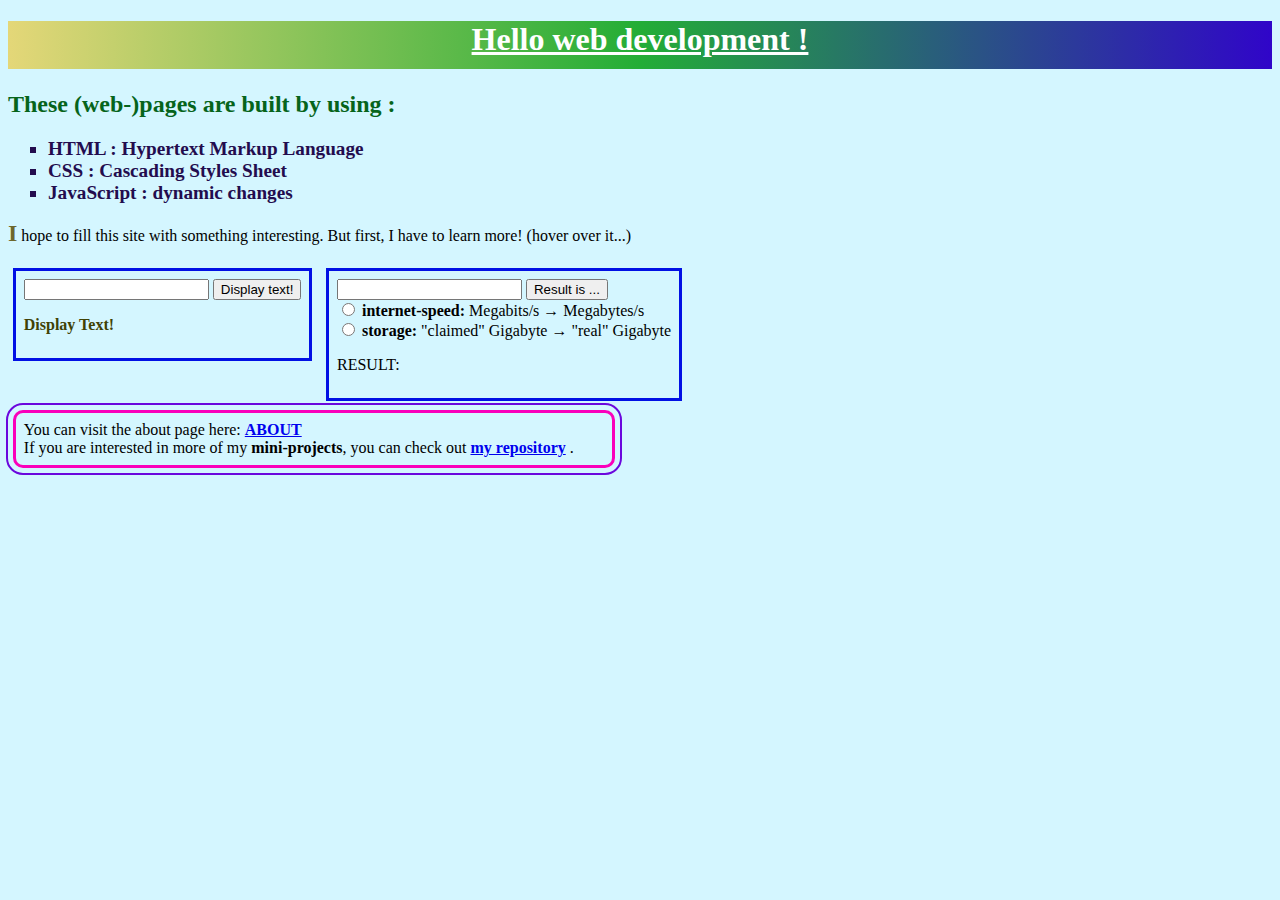
<file: index.html>
<!DOCTYPE html>
<html lang="en">

<head>
    <meta charset="UTF-8" />
    <meta http-equiv="X-UA-Compatible" content="IE=edge" />
    <meta name="viewport" content="width=device-width, initial-scale=1.0" />
    <link rel="stylesheet" href="css/indexStyles.css" />
    <link rel="icon" href="img/index/Icon.ico">
    <title>T-Al-D/index</title>
</head>

<body>
    <h1>Hello web development !</h1>
    <h2>These (web-)pages are built by using :</h4>
        <ul>
            <li>HTML : Hypertext Markup Language</li>
            <li>CSS : Cascading Styles Sheet</li>
            <li>JavaScript : dynamic changes</li>
        </ul>
        <p id="waiting">
            I hope to fill this site with something interesting. But first,
            I have to learn more! (hover over it...)
        </p>
        <div> <!--  Block for input text -->
            <input id="textInput" type="text"></input>
            <button id="textInputButton" name="displayButton">Display text!</button>
            <p id="textDisplay">Display Text!</p>
        </div>
        <div> <!-- Block for conversion -->
            <input id="numberInput" type="number"></input>
            <button id="numberButton" name="numberButton">Result is ...</button>
            <br>
            <input id="internetSpeed" name="conversion" type="radio">
            <strong>internet-speed: </strong> Megabits/s &rarr; Megabytes/s</input><br>
            <input id="storageSize" name="conversion" type="radio">
            <strong>storage:</strong> "claimed" Gigabyte &rarr; "real" Gigabyte</input><br>
            <p id="resultDisplay">RESULT: </p>
        </div>
        <br>
        <p id="end">
            You can visit the about page here:
            <a class="link" href="about.html"> <strong>ABOUT</strong></a>
            <br> If you are interested in more of my
            <strong> mini-projects</strong>, you can check out
            <a class="link" href="https://github.com/T-Al-D" target="_blank">
                <strong>my repository</strong></a> .
        </p>
        <script type="text/javascript" src="js/index.js"></script>
</body>

</html>
</file>
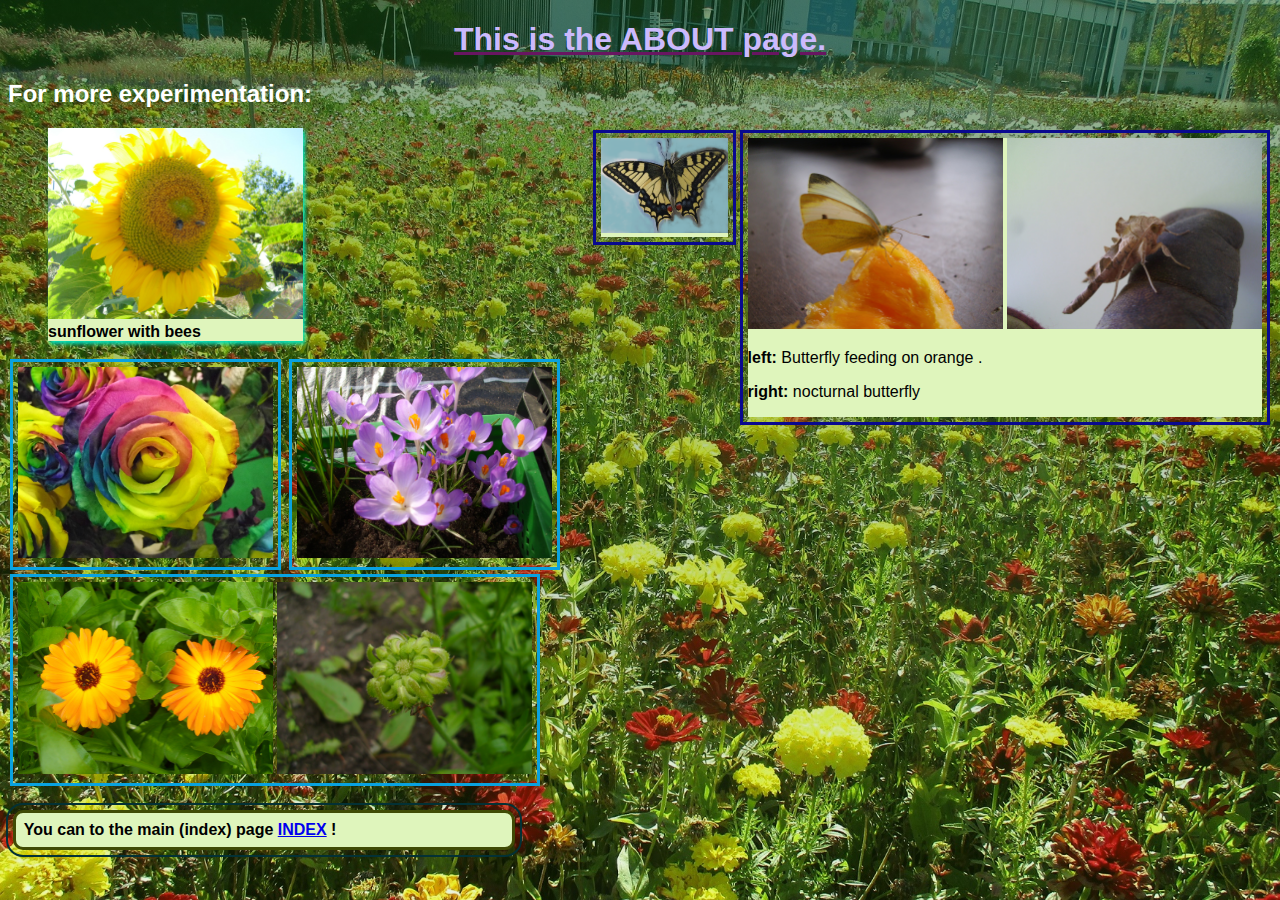
<file: about.html>
<!DOCTYPE html>
<html lang="en">

<head>
    <meta charset="UTF-8" />
    <meta http-equiv="X-UA-Compatible" content="IE=edge" />
    <meta name="viewport" content="width=device-width, initial-scale=1.0" />
    <link rel="stylesheet" href="css/aboutStyles.css" />
    <link rel="icon" href="img/about/hibiscus.ico">
    <title>T-Al-D/about</title>
</head>

<body>
    <h1>This is the ABOUT page.</h1>
    <h2>For more experimentation: </h2>
    <!--  Image with text -->
    <span class="insect_images">
        <img src="img/about/butterfly_on_orange.jpg" width="255"/>
        <img src="img/about/nightactive_butterfly.jpg" width="255"/>
        <p><strong>left:</strong> Butterfly feeding on orange .</p>
        <p><strong>right:</strong> nocturnal butterfly</p>
    </span>
    <div class="insect_images" id="swallowtail">
        <img src="img/about/swallowtail.png" width="127"/>
    </div>
    <!--  figure with text -->
    <figure id="sunflowerTwoBees">
        <img src="img/about/sunflower_two_bees.JPG" width="255" />
        <figcaption>sunflower with bees</figcaption>
    </figure>
    <!--  more images -->
    <div class="flower_images" 
        data-info="white rose which was 'dyed' through watering">
        <img src="img/about/colorful_rose.JPG" width="255"/>
    </div>
    <div class="flower_images"
        data-info="usual violet crocuses (blooms in spring)">
        <img src="img/about/violet_crocuses.JPG" width="255"/>
    </div>
    <br>
    <div class="bloomCycleMarigold flower_images"
        data-info="bloom cycle of marigold">
        <img src="img/about/marigold_bloom.JPG" width="255"/>
        <img src="img/about/marigold_seed.JPG" width="255"/>
    </div>
    <br>
    <br>
    <p id="end2">You can to the main (index) page
        <a href="index.html"> INDEX</a> !</p>
    <script type="text/javascript" src="js/about.js"></script>
</body>

</html>
</file>
<file: css/indexStyles.css>
body {
	/* entire body */
	font-family: Times, "Times New Roman", Georgia, serif;
	background-color: rgb(212, 246, 255);
}

/* heading selector */
h1 {
	text-align: center;
	text-decoration: underline;
	font-size: 2em;
	height: 1.5em; /* standard em = 16 px */
	color: rgb(255, 255, 255);
	text-decoration-color: rgb(255, 255, 255);
	background: linear-gradient(
		90deg,
		rgb(228, 215, 120),
		rgb(35, 173, 54),
		rgb(48, 5, 201)
	);
}

h2 {
	color: rgb(6, 100, 27);
}

div {
	padding: 0.5em;
	margin: 0.3em;
	border: 3px solid rgb(1, 16, 228);
	display: inline-block;
	vertical-align: top;
}

ul li {
	list-style-type: square;
	font-weight: bold;
	font-size: 1.2em;
	color: rgb(35, 12, 78);
}

/* class selector */
.link {
	cursor: pointer;
}

/* ID selector */
#textDisplay {
	font-weight: bold;
	color: rgb(64, 65, 4);
}

#waiting::first-letter {
	font-size: 1.5em;
	font-weight: bold;
	color: rgba(90, 77, 5, 0.863);
}

#waiting:hover {
	font-weight: bolder;
	text-shadow: 1px 1px 2px rgb(127, 136, 7);
	color: rgb(134, 83, 5);
}

#end {
	padding: 0.5em;
	margin: 0.3em;
	border: 3px solid rgb(250, 0, 187);
	border-radius: 10px;
	width: 580px;
	outline: 2px solid rgb(107, 7, 221);
	outline-offset: 5px;
}
</file>
<file: css/aboutStyles.css>
/* global variables*/
:root {
	--backgroundColor: rgb(223, 245, 188);
}

body {
	font-family: "Dosis", sans-serif;
	background: linear-gradient(rgba(17, 78, 9, 0.507), rgb(84, 167, 6, 0.1)),
		url(../img/about/flower_meadow.JPG);
	background-size: cover;
	background-repeat: no-repeat;
	background-attachment: fixed;
}

h1 {
	color: rgb(204, 186, 253);
	text-align: center;
	text-decoration: underline;
	text-decoration-color: rgb(104, 22, 97);
}

h2 {
	color: rgb(255, 255, 255);
}

figure {
	box-shadow: 2px 3px 4px rgb(6, 226, 189);
}

.flower_images {
	margin: 10px;
	outline: 3px solid rgb(9, 162, 223);
	outline-offset: 5px;
	display: inline-block;
	position: relative;
	cursor: help;
}

.insect_images {
	margin: 10px;
	outline: 3px solid rgb(9, 9, 143);
	outline-offset: 5px;
	background-color: var(--backgroundColor);
	float: right; /* entire images-block is positioned at the right */
}

#swallowtail {
	transition: all 3s linear;
	animation: swallowtailFlight 5s infinite;
}

#sunflowerTwoBees {
	background-color: var(--backgroundColor);
	font-weight: bold;
	width: 255px;
}

#end2 {
	background-color: var(--backgroundColor);
	font-weight: bold;
	padding: 0.5em;
	margin: 0.3em;
	border: 3px solid rgb(64, 75, 5);
	border-radius: 10px;
	width: 480px;
	outline: 2px solid rgb(3, 49, 53);
	outline-offset: 5px;
}

/* at 1/4 it goes down, at 1/2 it´s going diagonal, at the end it returns */
@keyframes swallowtailFlight {
	25% {
		transform: translateY(20px);
	}
	50% {
		transform: translateX(-20px);
	}
	100% {
		transform: translateX(0px);
		transform: translateY(0px);
	}
}
</file>
